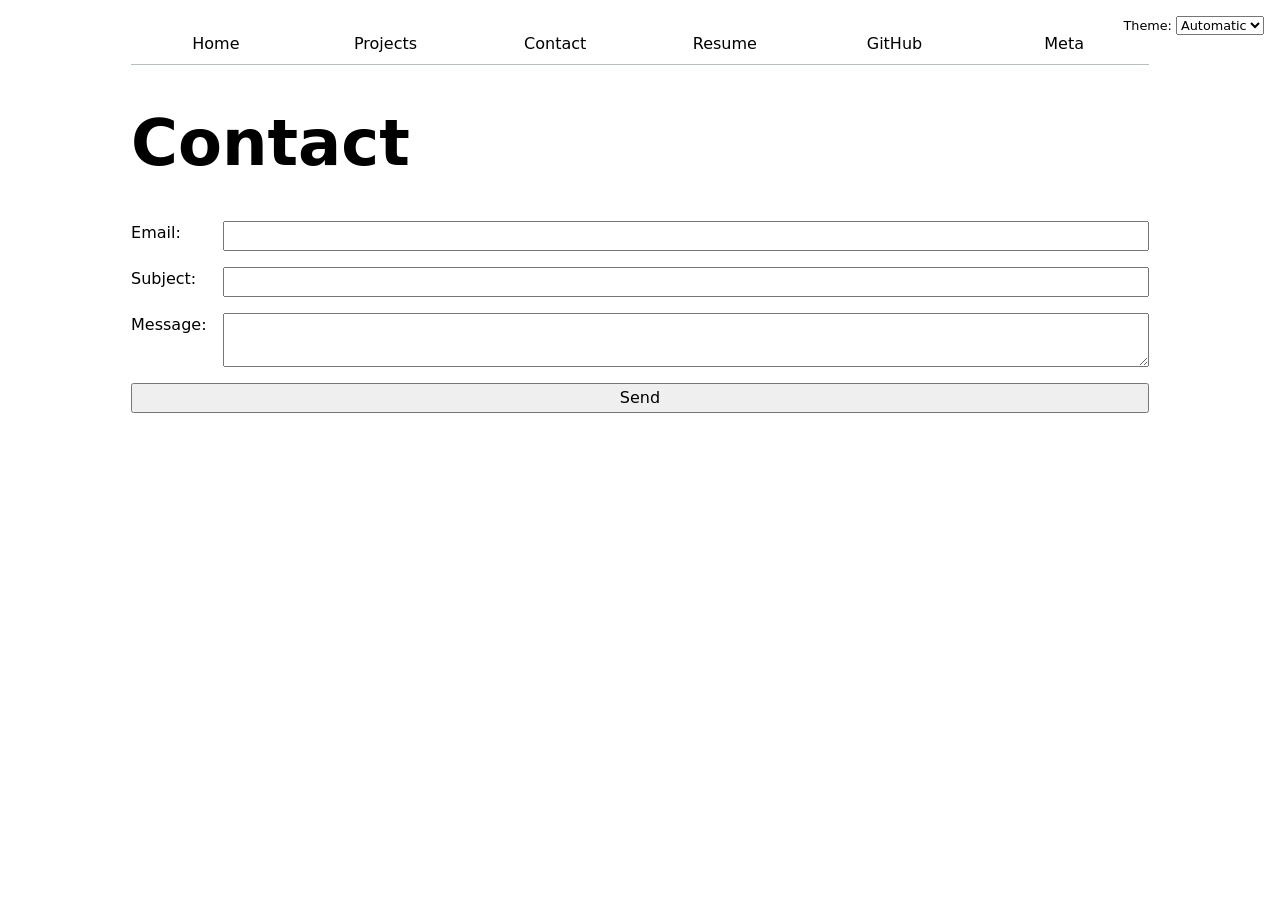
<file: contact/index.html>
<!DOCTYPE html>
<html lang="en">
<head>
    <meta charset="UTF-8">
    <meta name="viewport" content="width=device-width, initial-scale=1.0">
    <title>Contact</title>
    <link rel="stylesheet" href="../style.css">
    <script type="module" src="../global.js"></script>
</head>
<body>

    

    <h1>Contact</h1>
    <form action="mailto:ngn017@ucsd.edu" method="POST" enctype="text/plain">

    <label>
        Email:
        <input name="email" type="email">
    </label>

    <label>
        Subject:
        <input name="subject">
    </label>

    <label>
        Message:
        <textarea name="body"></textarea>
    </label>

    <button>Send</button>

</form>

</body>
</html>
</file>
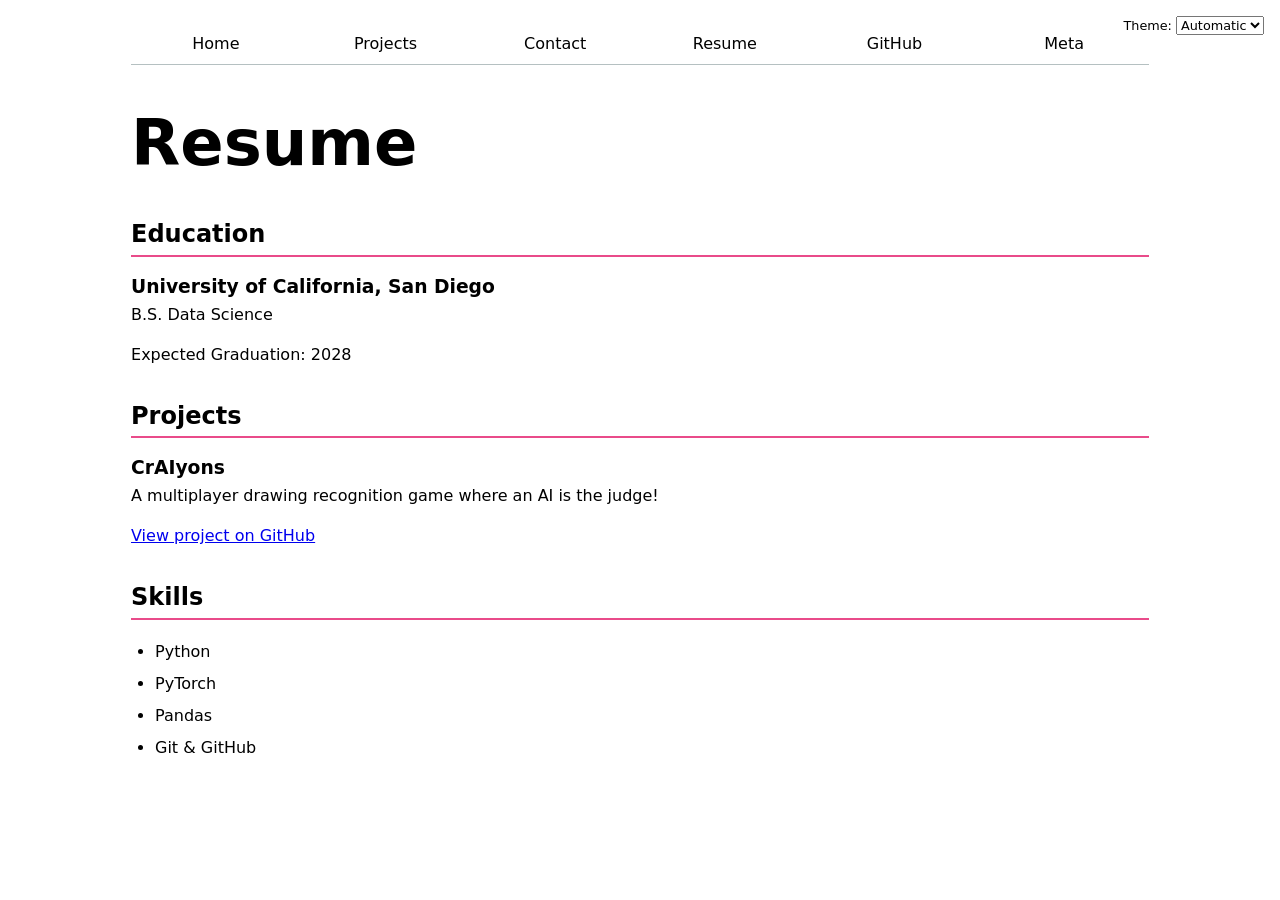
<file: resume/index.html>
<!DOCTYPE html>
<html lang="en">
<head>
    <meta charset="UTF-8">
    <meta name="viewport" content="width=device-width, initial-scale=1.0">
    <title>Resume</title>
    <link rel="stylesheet" href="../style.css">
    <script type="module" src="../global.js"></script>
</head>

<body>

    

    <h1>Resume</h1>

    <main class="resume">
   <section>
        <h2>Education</h2>

        <article>
            <h3>University of California, San Diego</h3>
            <p>B.S. Data Science</p>
            <p>
                Expected Graduation:
                <time datetime="2028">2028</time>
            </p>
        </article>
    </section>


    <section>
        <h2>Projects</h2>

        <article>
            <h3>CrAIyons</h3>
            <p>
                A multiplayer drawing recognition game where an AI is the judge!
            </p>

            <a href="https://github.com/acmucsd-projects/su26-ai-team-3" target="_blank">
                View project on GitHub
            </a>
        </article>
    </section>

    <section>
        <h2>Skills</h2>

        <ul>
            <li>Python</li>
            <li>PyTorch</li>
            <li>Pandas</li>
            <li>Git & GitHub</li>
        </ul>
    </section>
</main>
</body>
</html>
</file>
<file: style.css>
html {
  --color-accent: oklch(65% 50% 0);
  accent-color: var(--color-accent);
}

html {
  color-scheme: light dark;
}

body {
  /* Set line height to 1.5 times the font size
	   and use the OS’s UI font as the website font
	 */
  font: 100%/1.5 system-ui;

  max-width: 100ch;
  margin-inline: auto;
  padding: 1em;
}

img {
  width: 400px;
  max-width: 100%;
  height: auto;
}

nav {
  display: flex;
  margin-bottom: 1em;
  border-bottom: 1px solid oklch(80% 3% 200);
}

nav a {
  flex: 1;
  text-decoration: none;
  color: inherit;
  text-align: center;
  padding: 0.5em;
}

nav a.current {
  border-bottom: 0.4em solid oklch(50% 10% 200 / 40%);
  padding-bottom: 0.1em;
}


nav a:hover {
  border-bottom: 0.4em solid var(--color-accent);
  padding-bottom: 0.1em;
  background-color: color-mix(in oklch, var(--color-accent), canvas 85%);
}


input, textarea, button {
  font: inherit;
}

form {
  display: grid;
  grid-template-columns: auto 1fr;
  gap: 1em;
}

form label {
  display: grid;
  grid-template-columns: subgrid;
  grid-column: 1 / -1;
}

form button {
  grid-column: 1 / -1;
}

.projects {
  display: grid;
  grid-template-columns: repeat(auto-fill, minmax(15em, 1fr));
  gap: 1em;
}

.projects article {
  display: grid;
  grid-template-rows: subgrid;
  grid-row: span 3;
}

.projects h2 {
  margin: 0;
}

h1 {
  font-size: 400%;
}

h1, h2, h3, h4, h5, h6 {
  line-height: 1.1;
  text-wrap: balance;
}

/* Resume Styling */

.resume section {
  margin-bottom: 2em;
}

.resume h2 {
  border-bottom: 2px solid var(--color-accent);
  padding-bottom: 0.3em;
  margin-top: 1.5em;
}

.resume h3 {
  margin-bottom: 0.3em;
}

.resume p {
  margin-top: 0.3em;
}

.resume ul {
  padding-left: 1.5em;
}

.resume li {
  margin-bottom: 0.5em;
}

.color-scheme {
  position: absolute;
  top: 1rem;
  right: 1rem;
  font-size: 80%;
}

.color-scheme select {
  font: inherit;
}

.project-year {
    color: gray;
    font-family: Baskerville, serif;
    font-variant-numeric: oldstyle-nums;
}


.chart-container {
    display: flex;
    align-items: center;
    gap: 2em;
    flex-wrap: wrap;
}

#projects-pie-plot {
    max-width: 20em;
    margin-block: 2em;
    overflow: visible;
    flex-shrink: 0;
}

.legend {
    display: grid;
    grid-template-columns: repeat(auto-fill, minmax(9em, 1fr));
    gap: 1em;
    flex: 1;
    padding: 1em;
    border: 1px solid #ccc;
    border-radius: 0.5em;
    list-style: none;
}

.legend-item {
    display: flex;
    align-items: center;
    gap: 0.5em;
}

.swatch {
    display: inline-block;
    width: 1em;
    height: 1em;
    aspect-ratio: 1;
    background-color: var(--color);
    border-radius: 0.25em;
}


.searchBar {
    width: 100%;
    padding: 0.5em 1em;
    margin-block: 1em;
    border: 1px solid #ccc;
    border-radius: 0.5em;
}

#projects-pie-plot path {
    cursor: pointer;
    transition: 300ms;
}

#projects-pie-plot:has(path:hover) path:not(:hover) {
    opacity: 0.5;
}

.legend-item {
    cursor: pointer;
}

.selected {
    --color: oklch(60% 45% 0) !important;
}

path.selected {
    fill: var(--color);
}
</file>
